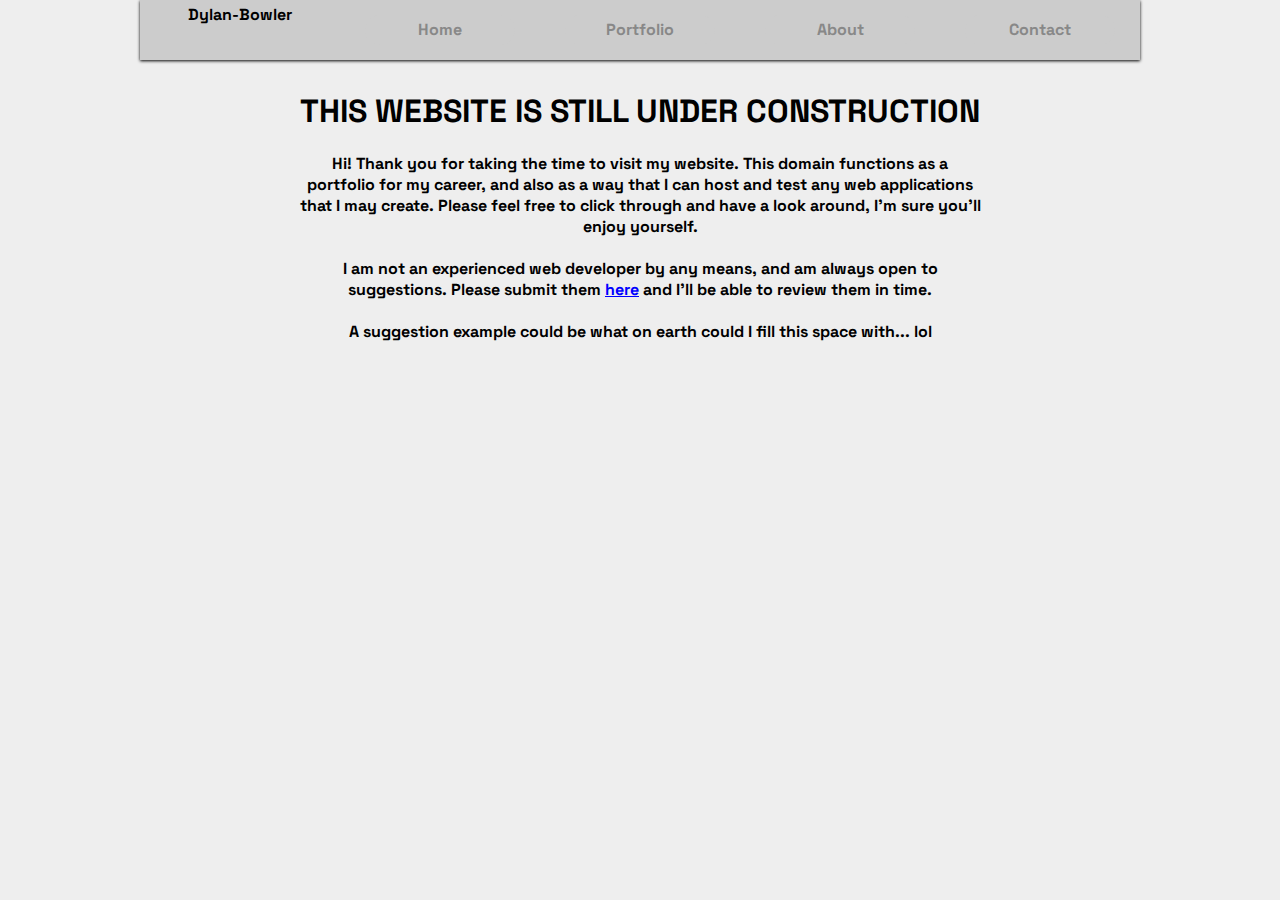
<file: index.html>
<!DOCTYPE html>
<html>
    <head>
        <title>Dylan Bowler's Website Portfolio</title>
        <link rel="stylesheet" href="./styles.css" type="text/css"></link>
    </head>

    <header>
        <div id="navBar">
            <div id="logoSpace">
                <p id="logoContent">Dylan-Bowler</p>
            </div>
            <a href="./index.html"><div class="navButton">Home</div></a>
            <a href="./portfolio.html"><div class="navButton">Portfolio</div></a>
            <a href="./about.html"><div class="navButton">About</div></a>
            <a href="./contact.html"><div class="navButton">Contact</div></a>
        </div>
    </header>
    <body>
        <div class="content">
            <h1>THIS WEBSITE IS STILL UNDER CONSTRUCTION</h1>
            <div id="introText">
                <p>Hi! Thank you for taking the time to visit my website. This domain functions as a portfolio for my career, and also as a way that I can host and test any web applications that I may create. Please feel free to click through and have a look around, I'm sure you'll enjoy yourself.</br></br>I am not an experienced web developer by any means, and am always open to suggestions. Please submit them <span class="hyperlink"><a href="feedback.html">here</a></span> and I'll be able to review them in time.</br></br>A suggestion example could be what on earth could I fill this space with... lol</p>
            </div>
        </div>
    </body>
    <footer></footer>
</html>
</file>
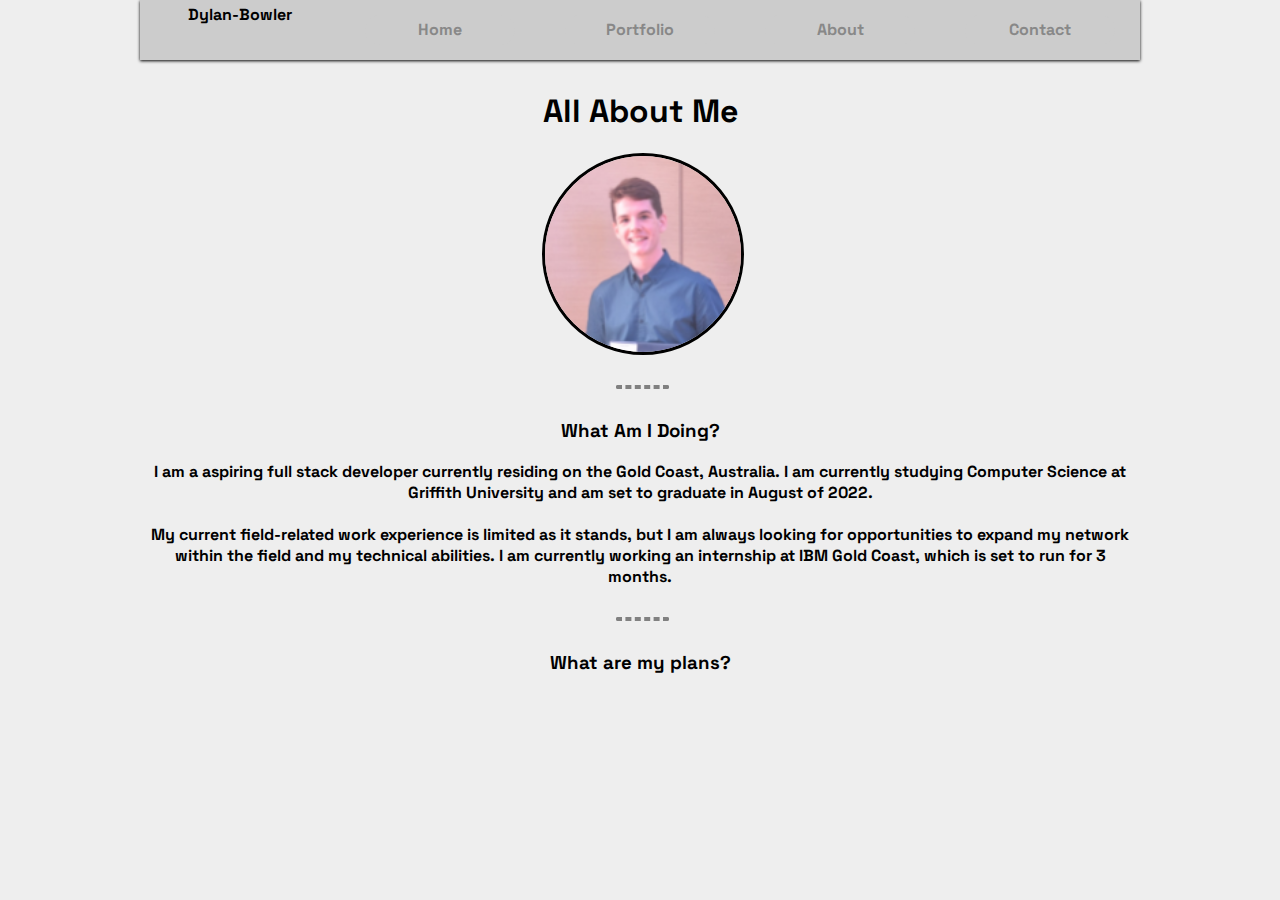
<file: about.html>
<!DOCTYPE html>
<html>
    <head>
        <title>Dylan Bowler's Website Portfolio</title>
        <link rel="stylesheet" href="./styles.css" type="text/css"></link>
    </head>

    <header>
        <div id="navBar">
            <div id="logoSpace">
                <p id="logoContent">Dylan-Bowler</p>
            </div>
            <a href="./index.html"><div class="navButton">Home</div></a>
            <a href="./portfolio.html"><div class="navButton">Portfolio</div></a>
            <a href="./about.html"><div class="navButton">About</div></a>
            <a href="./contact.html"><div class="navButton">Contact</div></a>
        </div>
    </header>
    <body>
        <div class="content" id="aboutContent">
            <h1>All About Me</h1>
            <img src="imgs/me.png" id="aboutImage" />
            <div class="break">
                <hr>
            </div>
            <h3>What Am I Doing?</h3>
            <p id="aboutText">I am a aspiring full stack developer currently residing on the Gold Coast, Australia. I am currently studying Computer Science at Griffith University and am set to graduate in August of 2022.</br></br>My current field-related work experience is limited as it stands, but I am always looking for opportunities to expand my network within the field and my technical abilities. I am currently working an internship at IBM Gold Coast, which is set to run for 3 months.</p>
            <div class="break">
                <hr>
            </div>
            <h3>What are my plans?</h3>
        </div>
    </body>
    <footer></footer>
</html>
</file>
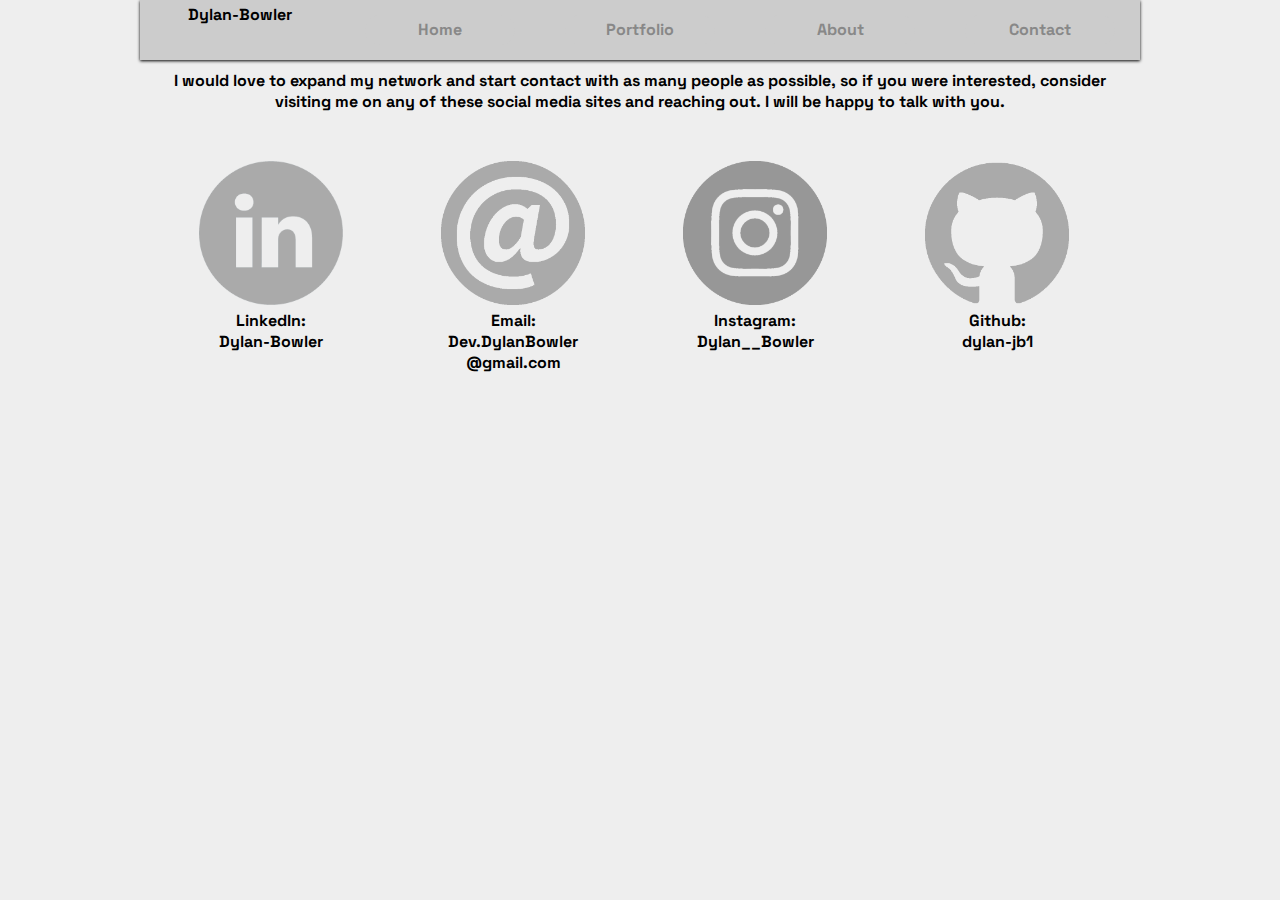
<file: contact.html>
<!DOCTYPE html>
<html>
    <head>
        <title>Dylan Bowler's Website Portfolio</title>
        <link rel="stylesheet" href="./styles.css" type="text/css"></link>
    </head>

    <header>
        <div id="navBar">
            <div id="logoSpace">
                <p id="logoContent">Dylan-Bowler</p>
            </div>
            <a href="./index.html"><div class="navButton">Home</div></a>
            <a href="./portfolio.html"><div class="navButton">Portfolio</div></a>
            <a href="./about.html"><div class="navButton">About</div></a>
            <a href="./contact.html"><div class="navButton">Contact</div></a>
        </div>
    </header>
    <body>
        <div class="content">
            <p>I would love to expand my network and start contact with as many people as possible, so if you were interested, consider visiting me on any of these social media sites and reaching out. I will be happy to talk with you.</p>
            <div id="contactInfo">
                <a href="https://www.linkedin.com/in/Dylan-Bowler/" target="_blank">
                    <div class="contactButton">
                        <img src="./imgs/linkedInLogo.png" draggable="false"></img>
                        <p>LinkedIn:</br>Dylan-Bowler</p>
                    </div>
                </a>
                <a href="mailto:Dev.DylanBowler@gmail.com" target="_blank">
                    <div class="contactButton">
                        <img src="./imgs/emailLogo.png" draggable="false"></img>
                        <p>Email:</br>Dev.DylanBowler</br>@gmail.com</p>
                    </div>
                </a>
                <a href="https://www.instagram.com/dylan__bowler/" target="_blank">
                    <div class="contactButton">
                        <img src="./imgs/instagramLogo.png" draggable="false"></img>
                        <p>Instagram:</br>Dylan__Bowler</p>
                    </div>
                </a>
                <a href="https://github.com/dylan-jb1" target="_blank">
                    <div class="contactButton">
                        <img src="./imgs/githubLogo.png" draggable="false"></img>
                        <p>Github:</br>dylan-jb1</p>
                    </div>
                </a>
            </div>
        </div>
    </body>
    <footer></footer>
</html>
</file>
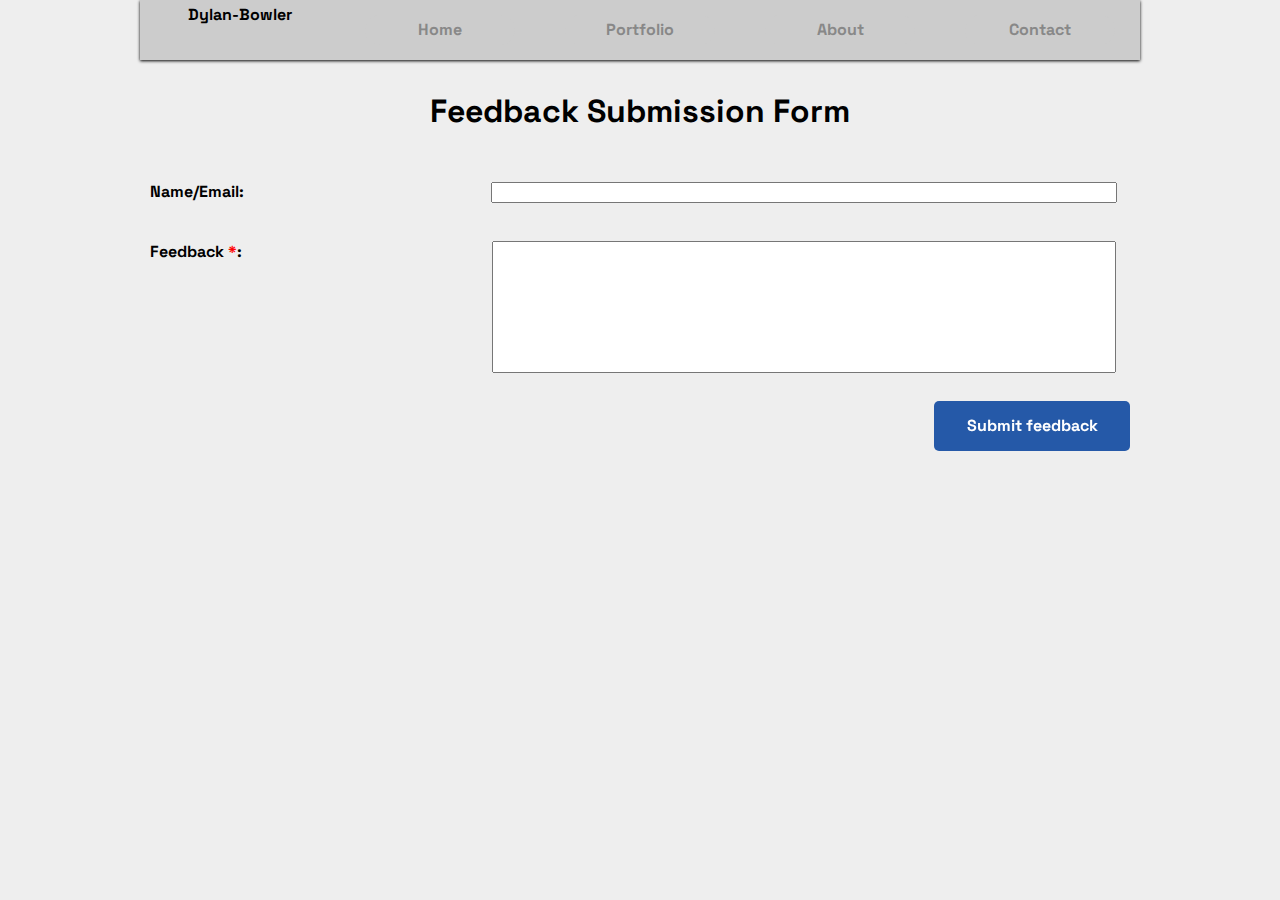
<file: feedback.html>
<!DOCTYPE html>
<html>
    <head>
        <title>Dylan Bowler's Website Portfolio</title>
        <link rel="stylesheet" href="./styles.css" type="text/css"></link>
        <script src="./scripts/jquery.js" type="text/javascript"></script>
        <script src="./scripts/feedback.js" type="text/javascript"></script>
    </head>

    <header>
        <div id="navBar">
            <div id="logoSpace">
                <p id="logoContent">Dylan-Bowler</p>
            </div>
            <a href="./index.html"><div class="navButton">Home</div></a>
            <a href="./portfolio.html"><div class="navButton">Portfolio</div></a>
            <a href="./about.html"><div class="navButton">About</div></a>
            <a href="./contact.html"><div class="navButton">Contact</div></a>
        </div>
    </header>
    <body>
        <div class="content">
            <h1>Feedback Submission Form</h1>
            <div class="customForm">
                <div class="formText">
                    <div class="formUsername">
                        Name/Email: 
                    </div>
                    <div class="formFeedback">
                        Feedback <span class="asteriskRequired">*</span>:
                    </div>
                </div>
                <div class="formInput">
                    <div class="formUsername">
                        <input id="usernameText" type="text" />
                    </div>
                    <div class="formFeedback">
                        <textarea id="feedbackTextArea" name="Text1" cols="40" rows="5" required></textarea>
                    </div>
                </div>
            </div>
            <div class="submitAlert">
                <div class="alertBox" id="alertBox">
                    <img id="alertImg"></img>
                    <p id="alertText"></p>
                </div>
                <div id="submitButton" class="submitButton">
                    <span class="button__text">Submit feedback</span>
                </div>
            </div>
        </div>
    </body>
    <footer></footer>
</html>
</file>
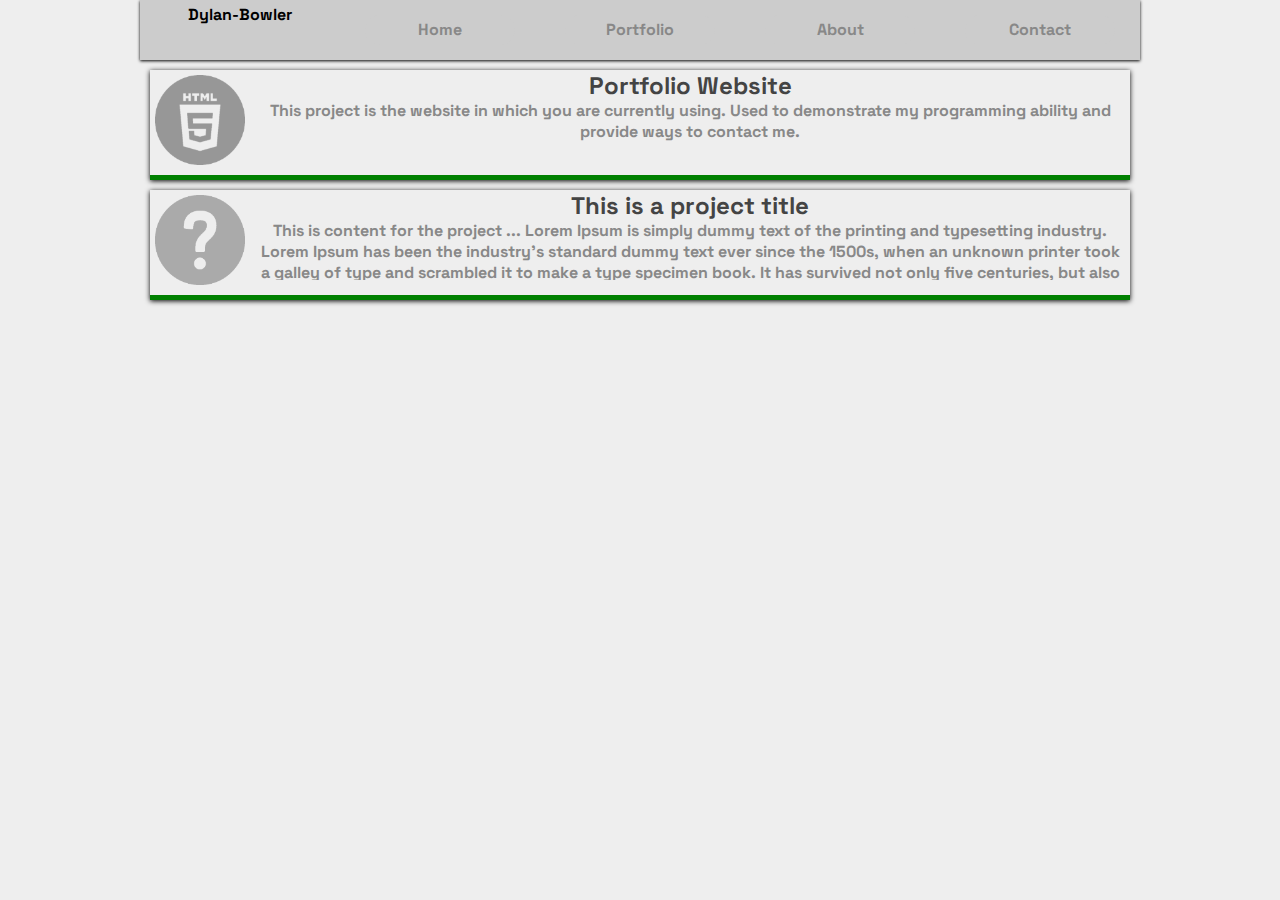
<file: portfolio.html>
<!DOCTYPE html>
<html>
    <head>
        <title>Dylan Bowler's Website Portfolio</title>
        <meta http-equiv="Content-Security-Policy" content="default-src 'self';">
        <script src="./scripts/jquery.js" type="text/javascript"></script>
        <link rel="stylesheet" href="./styles.css" type="text/css"></link>
    </head>

    <header>
        <div id="navBar">
            <div id="logoSpace">
                <p id="logoContent">Dylan-Bowler</p>
            </div>
            <a href="./index.html"><div class="navButton">Home</div></a>
            <a href="./portfolio.html"><div class="navButton">Portfolio</div></a>
            <a href="./about.html"><div class="navButton">About</div></a>
            <a href="./contact.html"><div class="navButton">Contact</div></a>
        </div>
    </header>
    <body>
        <div class="content">
            <script type="text/javascript" src="./scripts/portfolio.js"></script>
            <noscript><p>Sorry, you'll need to have javascript enabled to view the contents of this page :(</p></noscript>
            <!-- <div class="projectDiv">
                <div class="projectDivImage">
                    <img src="./imgs/linkedInLogo.png">
                </div>
                <div class="projectDivContent">
                    <div class="projectDivTitle">
                        <p>This is a project title</p>
                    </div>
                    <div class="projectDivBody">
                        <p>This is content for the project ... Lorem Ipsum is simply dummy text of the printing and typesetting industry. Lorem Ipsum has been the industry's standard dummy text ever since the 1500s, when an unknown printer took a galley of type and scrambled it to make a type specimen book. It has survived not only five centuries, but also the leap into electronic typesetting, remaining essentially unchanged. It was popularised in the 1960s with the release of Letraset sheets containing Lorem Ipsum passages, and more recently with desktop publishing software like Aldus PageMaker including versions of Lorem Ipsum. </p>
                    </div>
                </div>
            </div> -->
        </div>
    </body>
    <footer></footer>
</html>
</file>
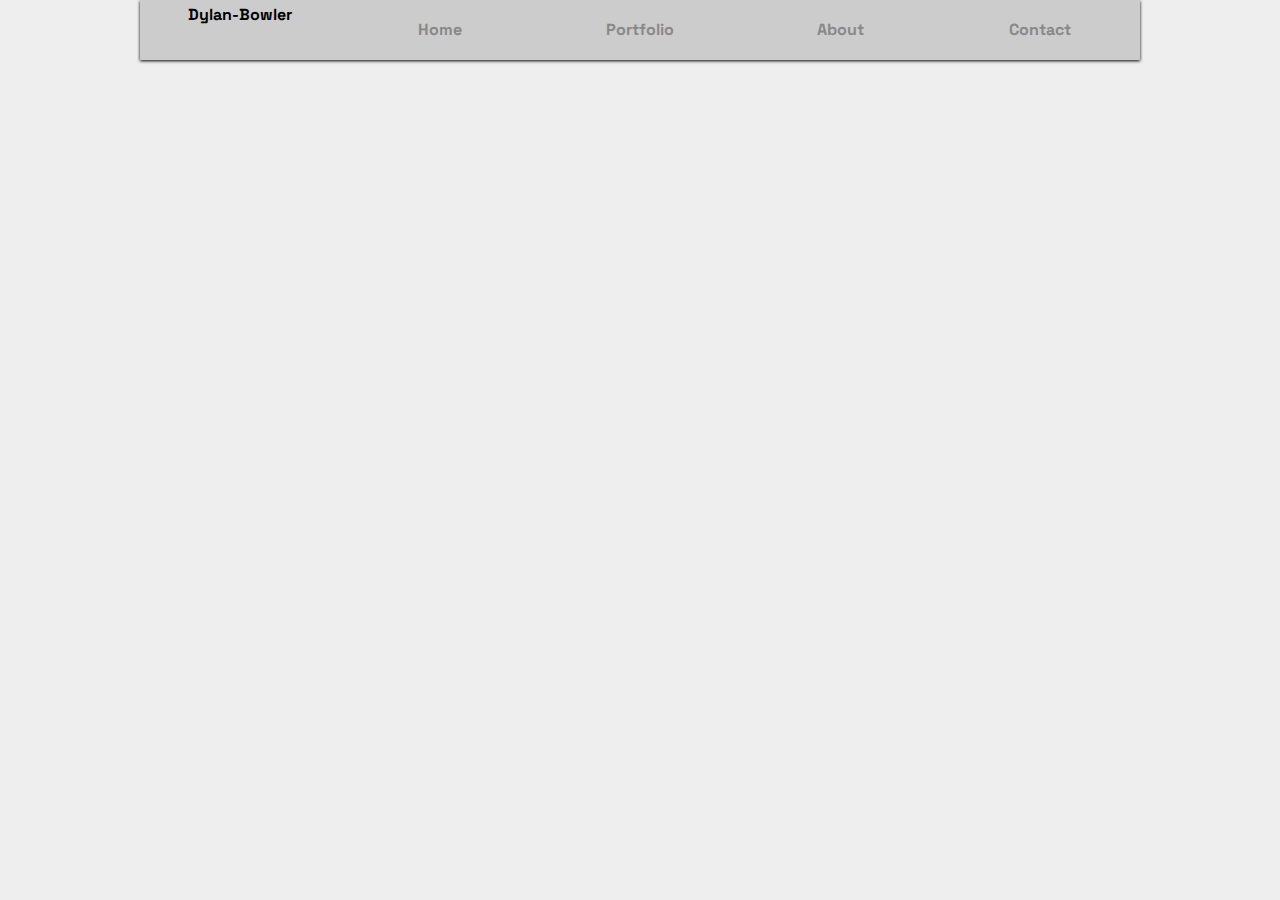
<file: template.html>
<!DOCTYPE html>
<html>
    <head>
        <title>Dylan Bowler's Website Portfolio</title>
        <link rel="stylesheet" href="./styles.css" type="text/css"></link>
    </head>

    <header>
        <div id="navBar">
            <div id="logoSpace">
                <p id="logoContent">Dylan-Bowler</p>
            </div>
            <a href="./index.html"><div class="navButton">Home</div></a>
            <a href="./portfolio.html"><div class="navButton">Portfolio</div></a>
            <a href="./about.html"><div class="navButton">About</div></a>
            <a href="./contact.html"><div class="navButton">Contact</div></a>
        </div>
    </header>
    <body>
        <div class="content">
            
        </div>
    </body>
    <footer></footer>
</html>
</file>
<file: styles.css>
@font-face {
    font-family: "SpaceGrotesk";
    src: url(./fonts/SpaceGrotesk-Bold.ttf) format("truetype");
}

@keyframes button-loading-spinner {
    from {
        transform: rotate(0turn);
    }

    to {
        transform: rotate(1turn);
    }
}

@keyframes div-expand {
    from {
        height: 0%;
    }
    to {
        height: 100%;
    }
}

@keyframes content-expand {
    from {
        height: 0px;
    }
    to {
        height: auto;
    }
}

#introText  {
    width:70%;
    margin-left: 15%;
    font-size: 16px;
}

#alertBox {
    height:0%;
    float:left;
    content-visibility: hidden;
}

#alertImg {
    width:3%;
    margin:2%;
    float:left;
}

#alertText {
    width:80%;
    margin-top: 2%;
    float:left;
}

.--active {
    content-visibility: visible !important;
    border-style: dashed;
    border-radius: 20px;
    border-width: 2px;
    height: 100% !important;
    width:75% !important;
    transition: height 0.5s !important;
    text-align: left;

    text-overflow: ellipsis;
    overflow: hidden;
}

#navBar {
    background-color: #cccccc;
    width: 100%;
    height: 60px;
    box-shadow: 0px 1px 3px;
}

.navButton {
    background-color: #cccccc;
    color: #888888;
    text-align: center;
    align-self: center;
    font-size: 16px;
    margin-top: 15px;
    line-height: 30px;
    height: 50%;
    width: 15%;
    margin-left: 2.5%;
    margin-right: 2.5%;
    border-radius: 50px;
    float: left;
    cursor:pointer;
}

.navButton:hover {
    filter: brightness(90%);
}

.navButton:active {
    filter: brightness(80%);
}

#logoSpace {
    height:100%;
    width:20%;
    float:left;
}

#logoContent{
    width:100%;
    height:100%;
    float:left;
    line-height: 30px;
    font-size:16px;
    text-align:center;
}

body {
    background-color: #eeeeee;
    background-repeat: no-repeat;
    height:auto;
    max-width:1000px;
    min-width: 600px;
    margin:auto;
}

img {
    max-width: 100%;
    max-height: 100%;
}

.break hr {
    width:5%;
    height:90%;
    border-style: dashed;
    border-width: 2px;
    border-radius: 50px;
    margin:0px;
    padding:0px;
}

.break {
    width:calc(100% + 10px);
    padding-left: calc(50% - 2.5%);
    padding-right: calc(50% - 2.5%);
    float:left;

    margin-top: 30px;
    margin-bottom: 30px;
}

.submitAlert {
    width:100%;
    height: 50px;
    margin-top: 20px;
}

.submitButton {
    background-color: #2559a8; /* Green */
    border: none;
    color: white;
    padding-top: 14px;
    width: 20%;
    height: 100%;
    box-sizing: border-box;
    text-align: center;
    text-decoration: none;
    font-size: 16px;
    border-radius: 5px;
    float:right;
    filter:brightness(100%);
}

.submitButton--loading .button__text {
    visibility: hidden;
    opacity: 0;
}

.submitButton--loading::after {
    content: "";
    position: absolute;
    width: 16px;
    height: 16px;
    top: 0;
    left: 0;
    right: 0;
    bottom: 0;
    margin: auto;
    border: 4px solid transparent;
    border-top-color: #ffffff;
    border-radius: 50%;
    animation: button-loading-spinner 1s ease infinite;
}
  

.submitButton:hover {
    filter:brightness(95%);
    cursor:pointer;
}

.submitButton:active {
    filter:brightness(80%);
}

.customForm {
    margin-top:50px;
    width: 100%;
    height:200px;
}

.formText {
    height:100%;
    width:30%;
    float:left;
    text-align: left;
}

.formInput {
    height:100%;
    width:70%;
    float:left;
}

.formUsername {
    height:30%;
    width:100%;
}

.formFeedback {
    height:70%;
    width:100%;
}

#usernameText {
    width:90%;
    margin-left:5%;
}

#feedbackTextArea {
    width:90%;
    height:90%;
    margin-left:5%;
    resize:none;
}

.asteriskRequired {
    color:red;
}

.content {
    padding: 10px;
    text-align: center;
    text-justify: auto;
}

.hyperlink {
    color:blue;
}

.hyperlink:hover {
    text-decoration: underline;
    cursor:pointer;
}

#aboutContent {
    max-width: 100%;
}

#aboutImage {
    width:20%;
    float:left;
    border-radius:50%;
    /* margin:30px; */
    margin-left: calc(50% - 10%);
    margin-right: calc(50% - 10%);
    border-color: black;
    border-style: solid;
}

#aboutText {
    float:left;
}

.contactButton {
    float:left;
    margin:5%;
    max-width: 15%;
    text-align: center;
    cursor:pointer;
}

.contactButton:hover {
    filter:brightness(85%);
}

.projectDiv {
    width: 100%;
    height:fit-content;
    overflow:hidden;
    margin-bottom: 10px;
    box-shadow: 0px 1px 5px;
    cursor:pointer;
}

.projectDiv:hover {
    filter:brightness(70%);
}

.projectDivImage {
    width: 90px;
    padding:5px;
    float:left;
}

.projectDivContent {
    width: calc(100% - 110px);
    height:100px;
    max-height:100%;
    float:left;
    padding-left:5px;
    padding-right:5px;
}

.projectDivTitle {
    height:30%;
    width:100%;
    font-size: 24px;
    color:#444444;
}

.projectDivBody {
    height:60%;
    width:100%;
    box-sizing:border-box;
    color:#888888;
    
    text-overflow: ellipsis;
    overflow:hidden;
}

.projectDivExpandedContent {
    width:100%;
    transition: height 0.5s !important;
    overflow-y:scroll;
    overflow-x: hidden;
    height:0px;
    float:left;
    /* border-radius: 5px; */
    border-bottom: green;
    /* border-color: green; */
    border-width: 0px;
    border-bottom-width: 5px;
    border-style: solid;
    /* box-shadow: -1px 5px 10px -5px inset; */
}

.projectDivExpandedContent.expanded {
    height:400px !important;
    transition: height 0.5s !important;
}

html {
    font-family: "SpaceGrotesk";
    color:black;
    user-select:none;
    font-size: 16px;
}

p { 
    margin: 0;
}

a, a:visited, a:hover, a:active {
    color: inherit;
  }
</file>
